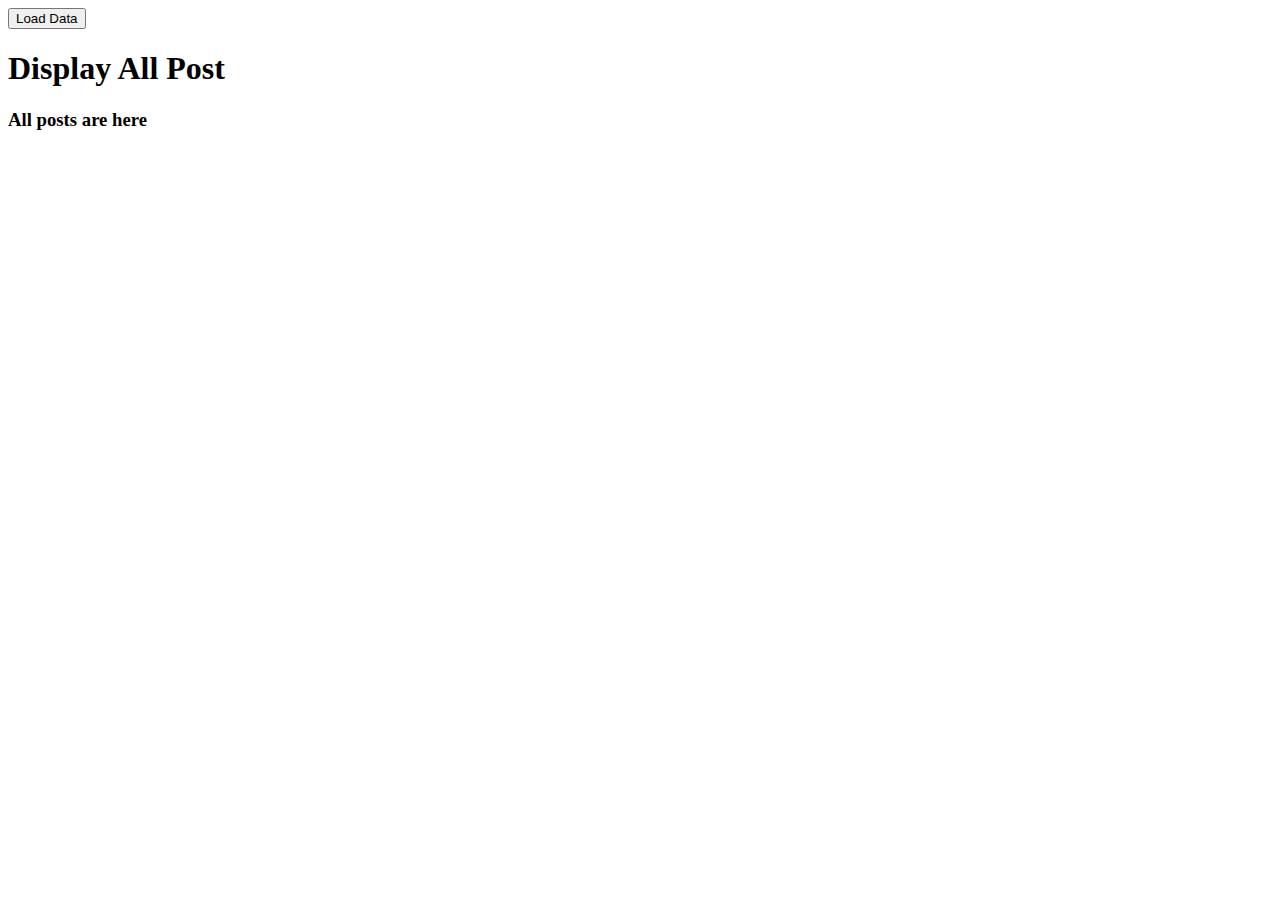
<file: api/index.html>
<!DOCTYPE html>
<html lang="en">
<head>
    <meta charset="UTF-8">
    <meta http-equiv="X-UA-Compatible" content="IE=edge">
    <meta name="viewport" content="width=device-width, initial-scale=1.0">
    <title>Document</title>
    <style>
        .post{
            background-color: lightskyblue;
        }
    </style>
</head>
<body>
    <button onclick="loadData()">Load Data</button>

    <h1>Display All Post</h1>

    <main>
        <section>
            <h3>All posts are here</h3>
            <div id="posts-container">

            </div>
        </section>
    </main>



    <script src="js/fetch.js"></script>
    <script src="js/app.js"></script>
</body>
</html>
</file>
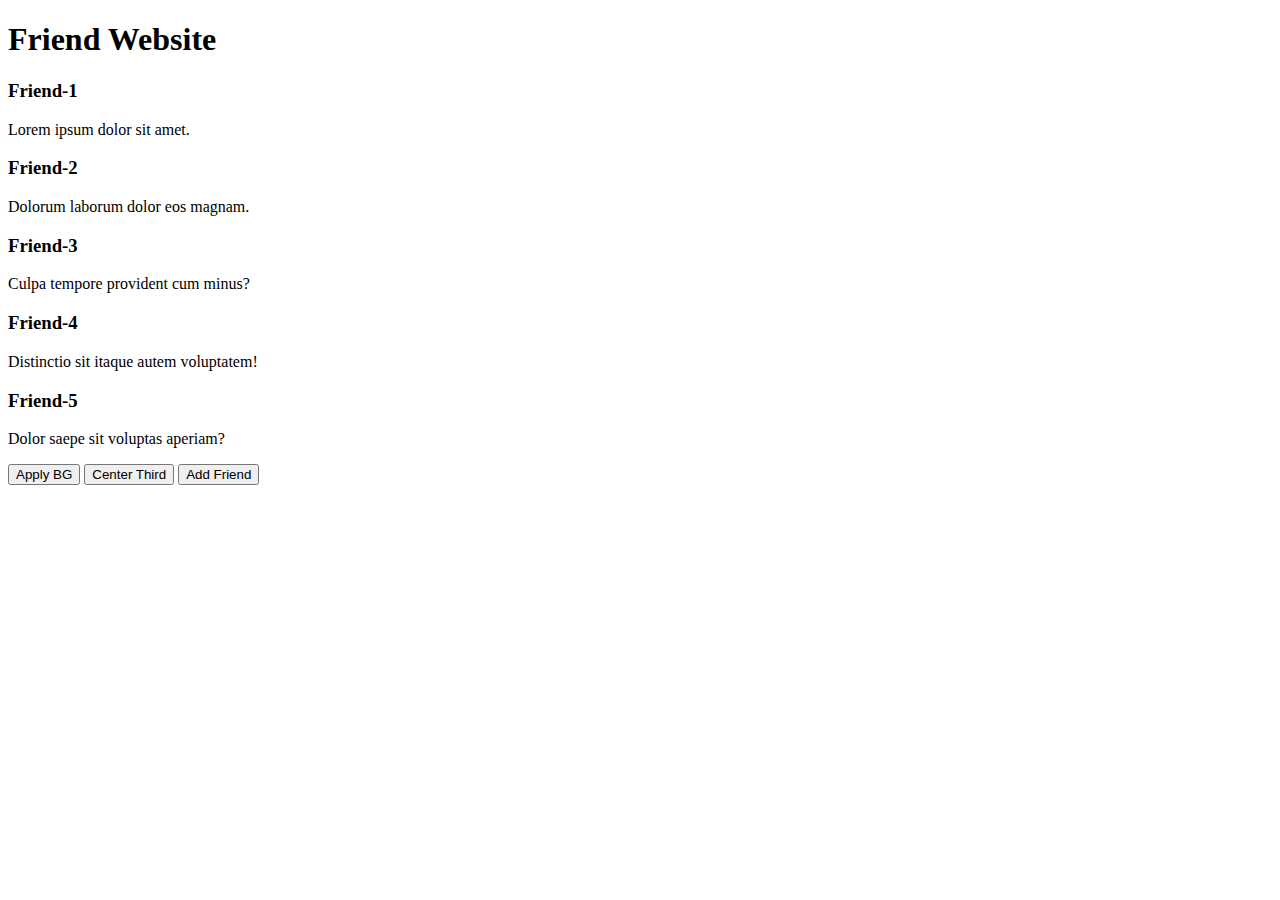
<file: ES6 practice/index.html>
<!DOCTYPE html>
<html lang="en">
<head>
    <meta charset="UTF-8">
    <meta http-equiv="X-UA-Compatible" content="IE=edge">
    <meta name="viewport" content="width=device-width, initial-scale=1.0">
    <title>Revision</title>
</head>
<body>
    <header>
        <h1>Friend Website</h1>
    </header>

    <main>
        <section class="friends">
            <div id="friends">
                <div class="friend">
                    <h3 class="friend-name">Friend-1</h3>
                    <p>Lorem ipsum dolor sit amet.</p>
                </div>
                <div class="friend">
                    <h3 class="friend-name">Friend-2</h3>
                    <p>Dolorum laborum dolor eos magnam.</p>
                </div>
                <div class="friend">
                    <h3 id="third-friend" class="friend-name">Friend-3</h3>
                    <p>Culpa tempore provident cum minus?</p>
                </div>
                <div class="friend">
                    <h3 class="friend-name">Friend-4</h3>
                    <p>Distinctio sit itaque autem voluptatem!</p>
                </div>
                <div class="friend">
                    <h3 class="friend-name">Friend-5</h3>
                    <p>Dolor saepe sit voluptas aperiam?</p>
                </div>
            </div>

            <div class="operations">
                <button id="apply-bg">
                    Apply BG
                </button>
                <button id="center-third">Center Third</button>
                <button id="add-friend">
                    Add Friend
                </button>
            </div>
        </section>
    </main>

    
    <script src="dom.js"></script>
</body>
</html>
</file>
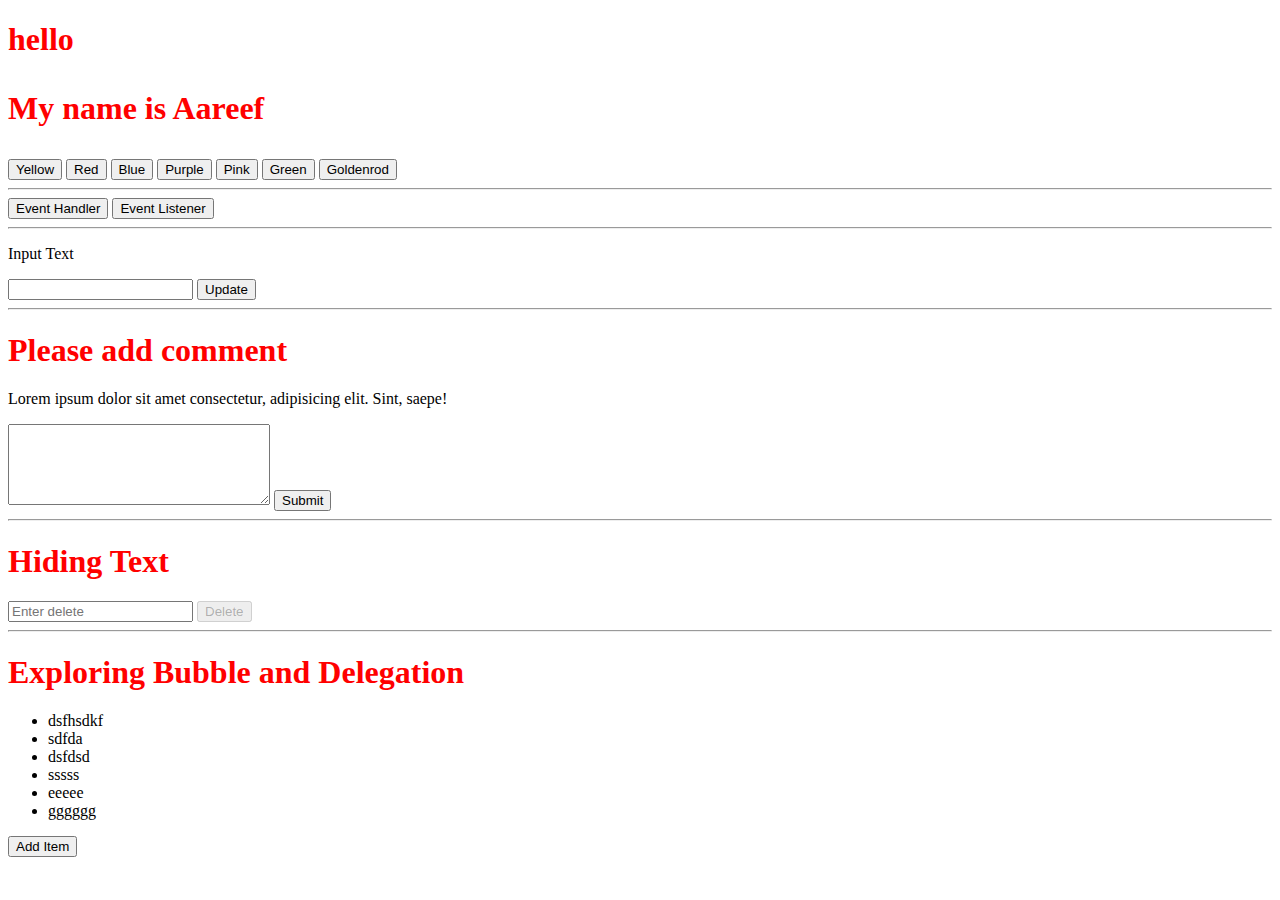
<file: dom.html>
<!DOCTYPE html>
<html lang="en">
<head>
    <meta charset="UTF-8">
    <meta http-equiv="X-UA-Compatible" content="IE=edge">
    <meta name="viewport" content="width=device-width, initial-scale=1.0">
    <title>DOM</title>
</head>
<body>
    <div id="main">
        <h1 id="text-changer">hello</h1>
        <button onclick="document.body.style.backgroundColor='yellow'">Yellow</button>
        <button onclick="makeRed()">Red</button>
        <button id="make-blue">Blue</button>
        <button id="make-purple">Purple</button>
        <button id="make-pink">Pink</button>
        <button id="make-green">Green</button>
        <button id="make-goldenrod">Goldenrod</button>
        <hr>

        <button onclick="handleOnClick()">Event Handler</button>
        <button id="event-listener">Event Listener</button>
        <hr>

        <p id="input-text-display">Input Text</p>
        <input id="input-field" type="text">
        <button id="btn-update">Update</button>
        <hr>

        <h1>Please add comment</h1>
        <div id="comment-container">
            <p>Lorem ipsum dolor sit amet consectetur, adipisicing elit. Sint, saepe!</p>
        </div>
        <div>
            <textarea id="comment-box" cols="30" rows="5"></textarea>
            <button id="submit">Submit</button>
        </div>
        <hr>

        <div>
            <h1 id="hide">Hiding Text</h1>
            <input id="text" type="text" placeholder="Enter delete">
            <button id="delete" disabled>Delete</button>
        </div>
        <hr>

        <h1>Exploring Bubble and Delegation</h1>
        <section>
            <ul id="list-container">
                <li class="item">dsfhsdkf</li>
                <li class="item">sdfda</li>
                <li class="item">dsfdsd</li>
                <li class="item">sssss</li>
                <li class="item">eeeee</li>
                <li class="item">gggggg</li>
            </ul>
            <button id="btn-add-item">Add Item</button>
        </section>

    </div>
    <script>
        var h1 = document.getElementsByTagName('h1');
        for(var i = 0; i < h1.length; i++){
            h1[i].style.color = 'red';
        }


    </script>
    <script src="dom.js"></script>
</body>
</html>
</file>
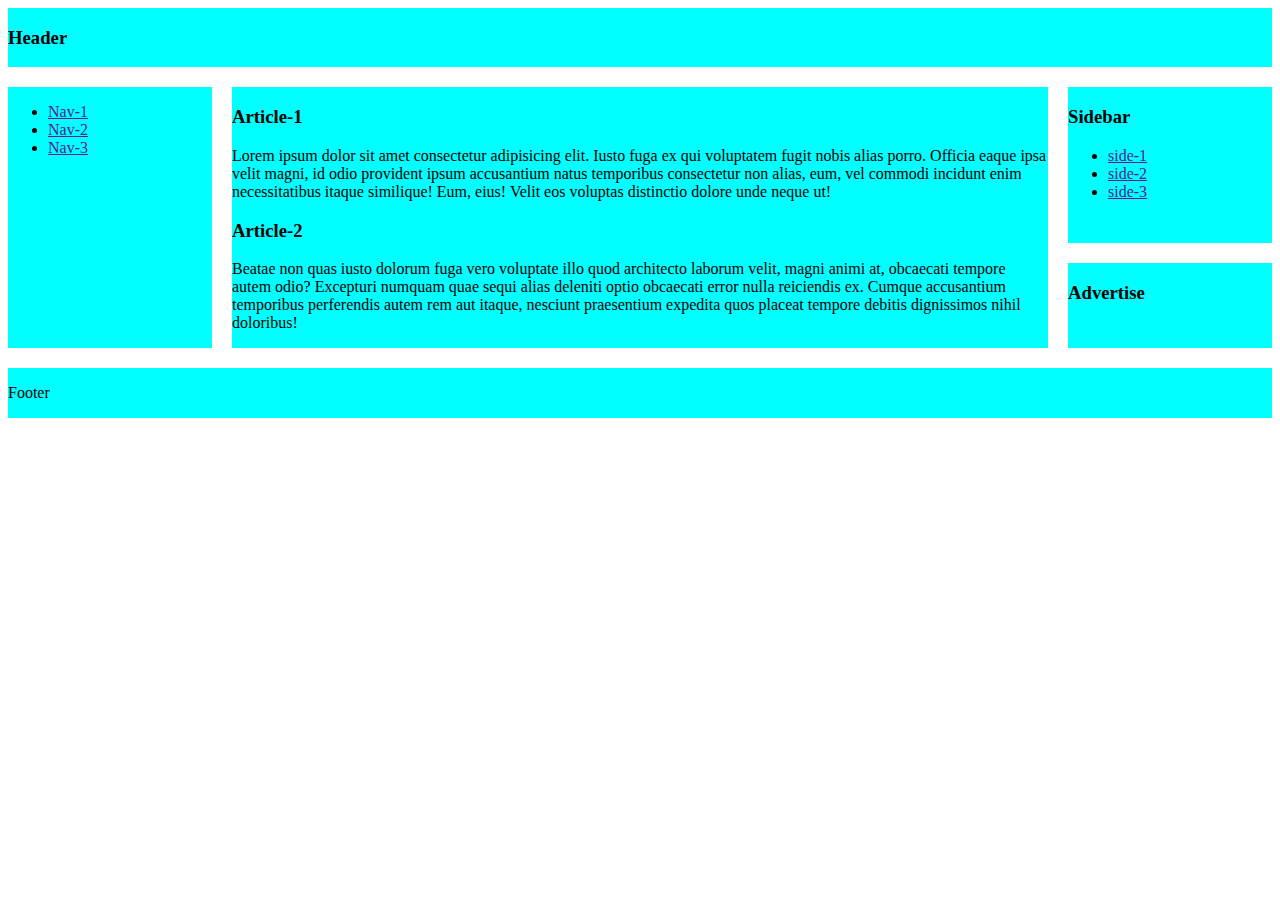
<file: gridarea.html>
<!DOCTYPE html>
<html lang="en">
<head>
    <meta charset="UTF-8">
    <meta http-equiv="X-UA-Compatible" content="IE=edge">
    <meta name="viewport" content="width=device-width, initial-scale=1.0">
    <title>Document</title>

    <style>
        /*  Grid Area Define  */

        .header {
            grid-area: header;
        }
        .nav {
            grid-area: nav;
        }
        .main {
            grid-area: main;
        }
        .aside {
            grid-area: aside;
        }
        .ad {
            grid-area: ad;
        }
        .footer {
            grid-area: footer;
        }

        /*  Grid Layout  */

        .container {
            display: grid;
            gap: 20px;
            grid-template-columns: 1fr 4fr 1fr;
            grid-template-areas: 
            "header  header header"
            "nav         main    aside"
            "nav         main    ad"
            "footer  footer footer"
            ;
        }

        .header, .nav, .main, .aside, .ad, .footer {
            background-color: aqua;
        }

        @media screen and (max-width:576px) {
            .container {
                grid-template-columns: 1fr;
                grid-template-areas: 
                "header"
                "nav"
                "main"
                "aside"
                "ad"
                "footer"
                ;
            }
        }

        @media screen and (min-width:577px) and (max-width:992px) {
            .container {
                grid-template-columns: 1fr 2fr;
                grid-template-areas: 
                "header header"
                "nav nav"
                "aside main"
                "ad footer"
                ;
            }
        }


    </style>
</head>
<body class="container">
    <header class="header">
        <h3>Header</h3>
    </header>

    <nav class="nav">
        <ul>
            <li><a href="">Nav-1</a></li>
            <li><a href="">Nav-2</a></li>
            <li><a href="">Nav-3</a></li>
        </ul>
    </nav>

    <main class="main">
        <article>
            <h3>Article-1</h3>
            <p>Lorem ipsum dolor sit amet consectetur adipisicing elit. Iusto fuga ex qui voluptatem fugit nobis alias porro. Officia eaque ipsa velit magni, id odio provident ipsum accusantium natus temporibus consectetur non alias, eum, vel commodi incidunt enim necessitatibus itaque similique! Eum, eius! Velit eos voluptas distinctio dolore unde neque ut!</p>
        </article>
        <article>
            <h3>Article-2</h3>
            <p>Beatae non quas iusto dolorum fuga vero voluptate illo quod architecto laborum velit, magni animi at, obcaecati tempore autem odio? Excepturi numquam quae sequi alias deleniti optio obcaecati error nulla reiciendis ex. Cumque accusantium temporibus perferendis autem rem aut itaque, nesciunt praesentium expedita quos placeat tempore debitis dignissimos nihil doloribus!</p>
        </article>
    </main>

    <aside class="aside">
        <h3>Sidebar</h3>
        <ul>
            <li><a href="">side-1</a></li>
            <li><a href="">side-2</a></li>
            <li><a href="">side-3</a></li>
        </ul>
    </aside>

    <div class="ad">
        <h3>Advertise</h3>
    </div>

    <footer class="footer">
        <p>Footer</p>
    </footer>
</body>
</html>
</file>
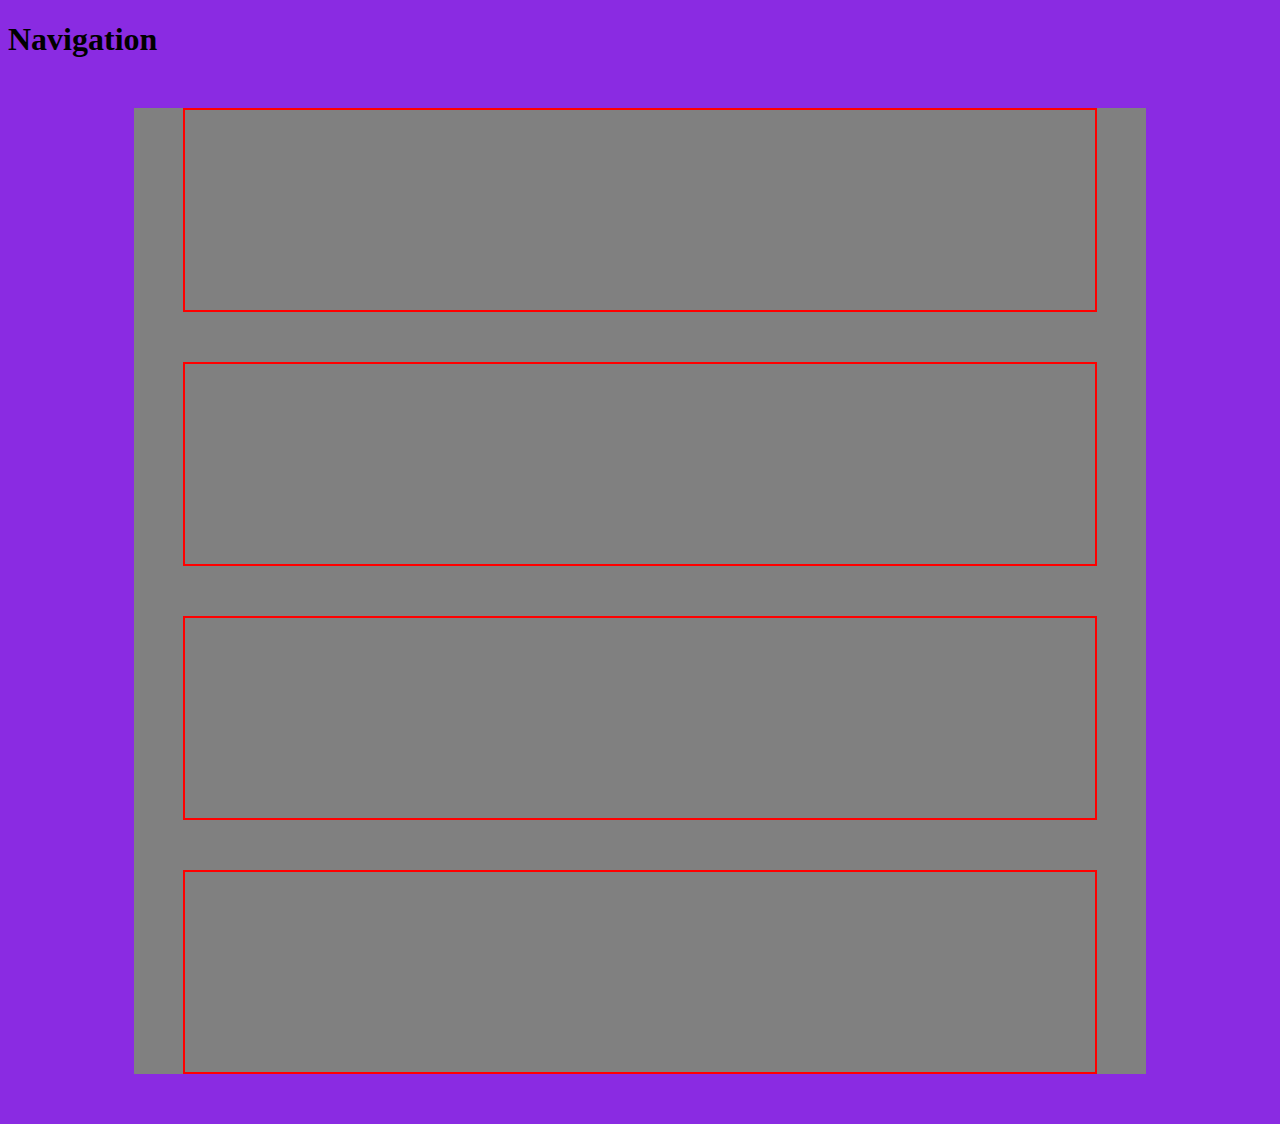
<file: layout.html>
<!DOCTYPE html>
<html lang="en">
<head>
    <meta charset="UTF-8">
    <meta http-equiv="X-UA-Compatible" content="IE=edge">
    <meta name="viewport" content="width=device-width, initial-scale=1.0">
    <title>Layout</title>
    <style>
        body {
            background-color: blueviolet;
        }

        main {
            background-color: gray;
            width: 80%;
            margin: 0 auto;
        }

        .section{
            width: 90%;
            height: 200px;
            border: 2px solid red;
            margin: 50px auto;
        }
    </style>
</head>
<body>
    <header>
        <nav>
            <h1>Navigation</h1>
        </nav>
    </header>

    <main>
        <section class="section">

        </section>
        <section class="section"></section>
        <section class="section"></section>
        <section class="section"></section>
    </main>
</body>
</html>
</file>
